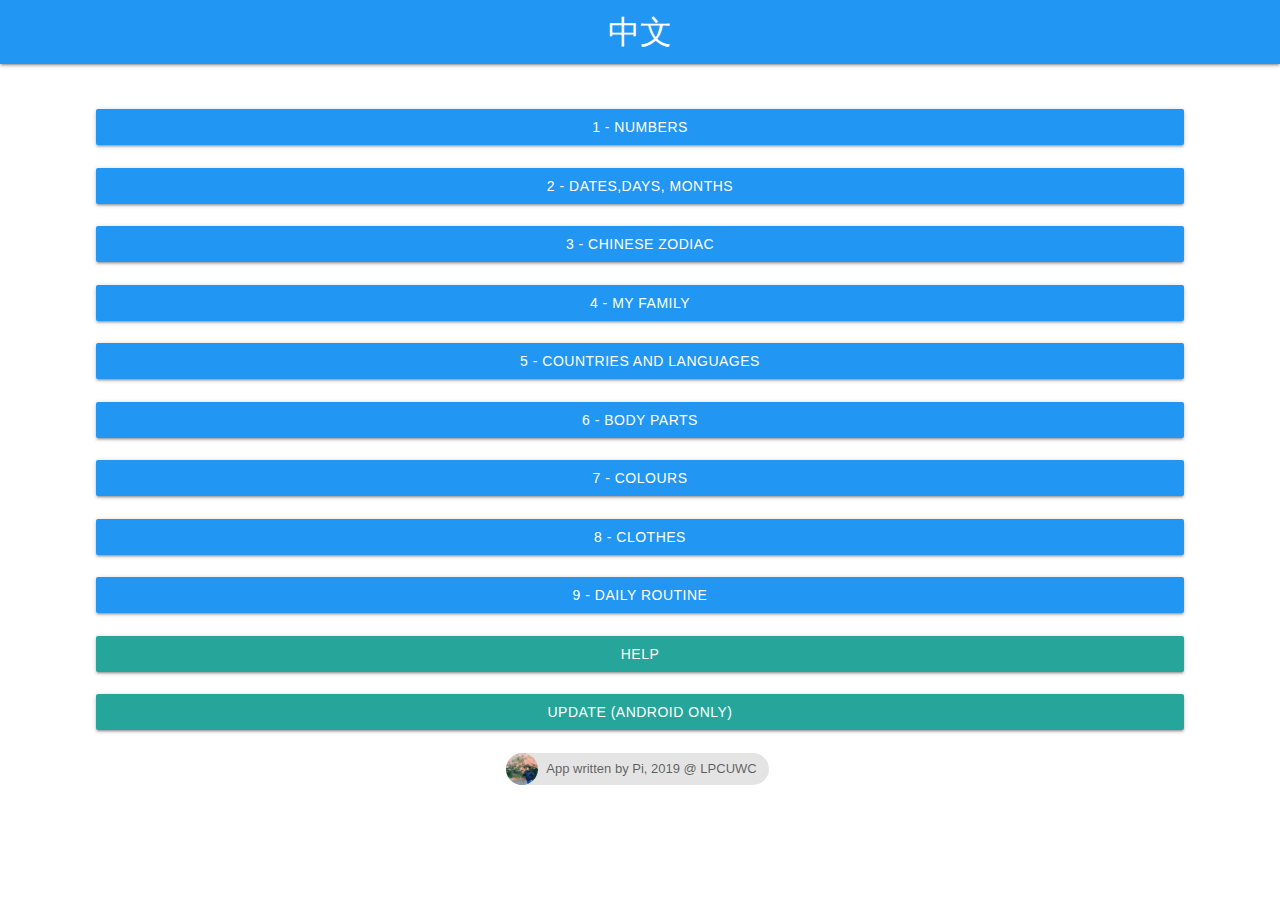
<file: index.html>
<!DOCTYPE html>

<html>

<head>
    <!--Import Google Icon Font-->



    <!--Let browser know website is optimized for mobile-->
    <meta name="viewport" content="width=device-width, initial-scale=1.0" />
    <meta http-equiv="Content-Type" content="text/html; charset=utf-8">
<link href="https://fonts.googleapis.com/icon?family=Material+Icons"
      rel="stylesheet">
    <meta name="format-detection" content="telephone=no">
    <meta name="msapplication-tap-highlight" content="no">
    <meta name="viewport" content="user-scalable=no, initial-scale=1, maximum-scale=1, minimum-scale=1, width=device-width">
    <link rel="stylesheet" type="text/css" href="css/materialize.min.css">
    <link rel="stylesheet" type="text/css" href="css/index.css">
    <title>ZhongWen</title>

</head>

<body>
    
    <script type="text/javascript" src="js/p5.min.js"></script>
    <script src="js/p5.play.js" type="text/javascript"></script>
    <script type="text/javascript" src="js/index.js"></script>
    
    
    
    <nav>
    <div class="nav-wrapper blue">
      <a href="#" class="brand-logo center">中文</a>
    </div>
  </nav>
    <center>
    <div id="links">
       
        
    </div>
    <div>
        <br>
    <a class="waves-effect waves-light btn" style="width:85%" href="help.html">Help</a>
        <br><br>
        <a class="waves-effect waves-light btn" style="width:85%" href="http://paingthet.com/coding/zhongwen/zhongwen.apk">Update (Android Only)</a>
        <br><br>
    <div class="chip">
    <img src="pi.jpg" alt="Pi">
    App written by Pi, 2019 @ LPCUWC
  </div>
        </div>
    </center>
    
    
    
    
    <script type="text/javascript" src="js/materialize.min.js"></script>
    <script type="text/javascript" src="js/main.js"></script>


</body>

</html>
</file>
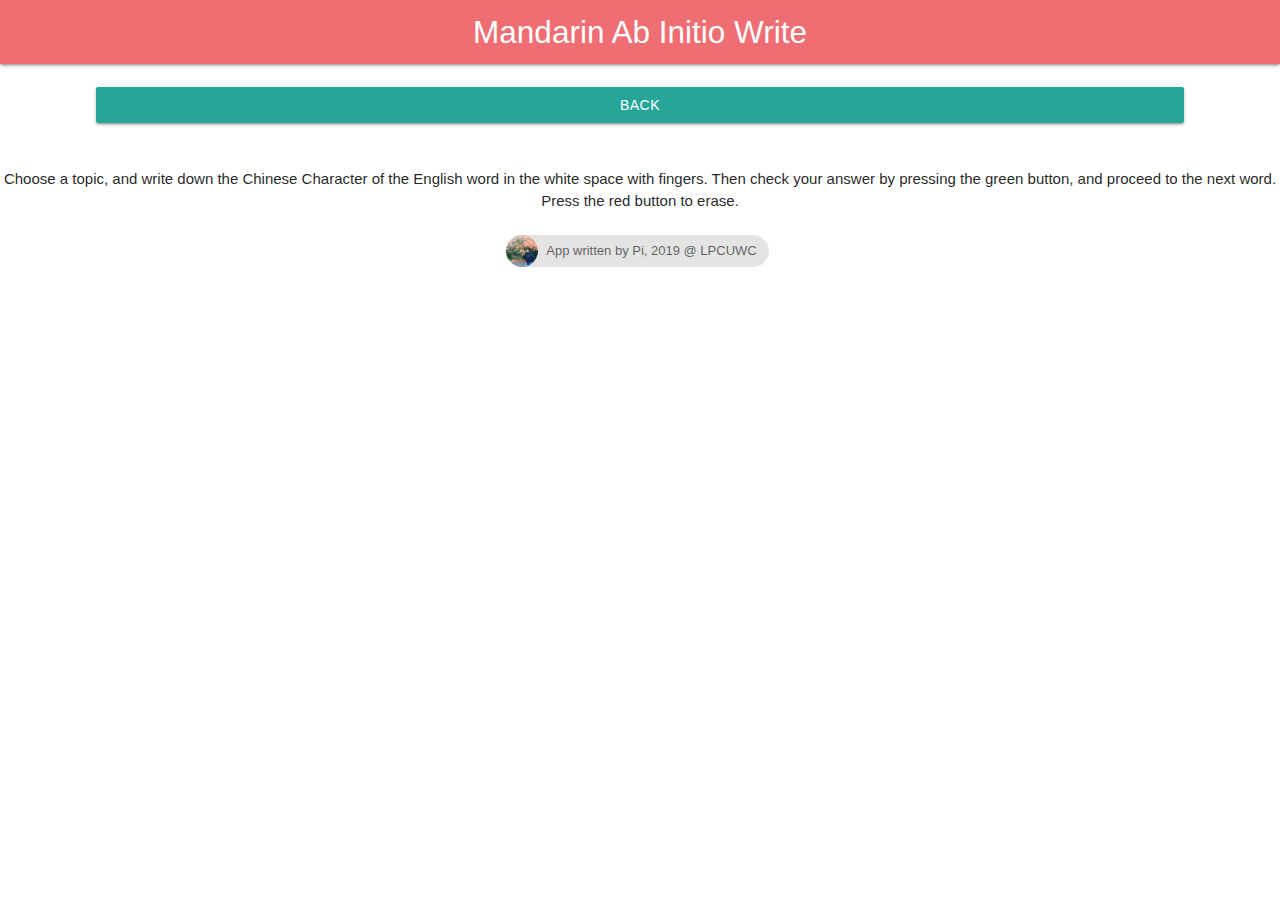
<file: help.html>
<!DOCTYPE html>

<html>

<head>
    <!--Import Google Icon Font-->



    <!--Let browser know website is optimized for mobile-->
    <meta name="viewport" content="width=device-width, initial-scale=1.0" />
    <meta http-equiv="Content-Type" content="text/html; charset=utf-8">
<link href="https://fonts.googleapis.com/icon?family=Material+Icons"
      rel="stylesheet">
    <meta name="format-detection" content="telephone=no">
    <meta name="msapplication-tap-highlight" content="no">
    <meta name="viewport" content="user-scalable=no, initial-scale=1, maximum-scale=1, minimum-scale=1, width=device-width">
    <link rel="stylesheet" type="text/css" href="css/materialize.min.css">
    <link rel="stylesheet" type="text/css" href="css/index.css">
    <title>Pseudoforce</title>

</head>

<body>
    
    <script type="text/javascript" src="js/p5.min.js"></script>
    <script src="js/p5.play.js" type="text/javascript"></script>
    <script type="text/javascript" src="js/index.js"></script>
    
    
    
    <nav>
    <div class="nav-wrapper">
      <a href="#" class="brand-logo center">Mandarin Ab Initio Write</a>
    </div>
  </nav>
    <center>
    <div>
        <br>
    <a class="waves-effect waves-light btn" style="width:85%" href="index.html">Back</a>
        <br><br><br>
        Choose a topic, and write down the Chinese Character of the English word in the white space with fingers. Then check your answer by pressing the green button, and proceed to the next word. Press the red button to erase.
        <br><br>
    <div class="chip">
    <img src="pi.jpg" alt="Pi">
    App written by Pi, 2019 @ LPCUWC
  </div>
        </div>
    </center>
    
    
    
    
    <script type="text/javascript" src="js/materialize.min.js"></script>
    <script type="text/javascript" src="js/main.js"></script>


</body>

</html>
</file>
<file: css/index.css>
#engword{
    font-style: italic;
}

#chineseword{
    color: green;
    
}
</file>
